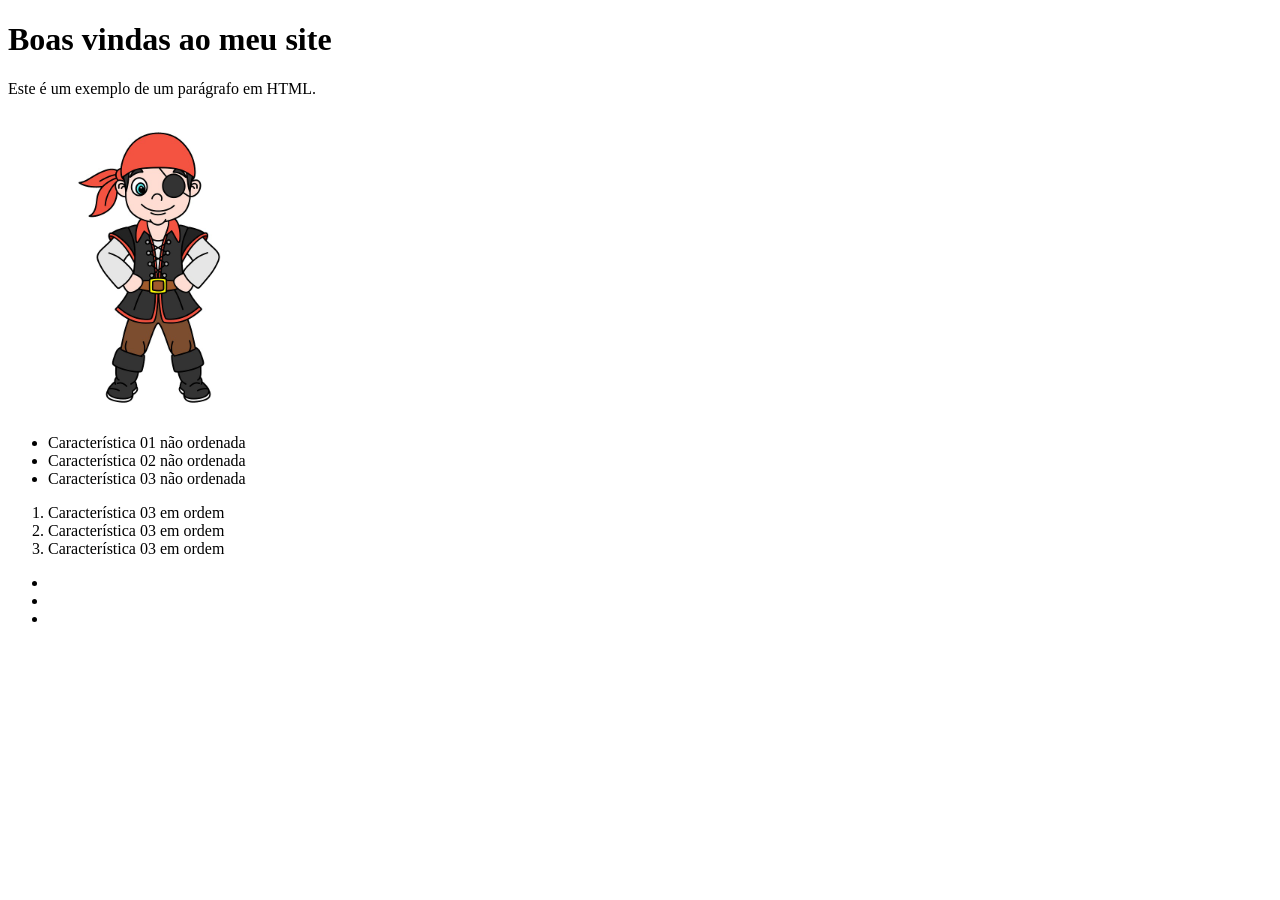
<file: HTML/index.html>
<!DOCTYPE html>
<html>
<head>
    <title>Aventuras em HTML</title>
</head>

<body>

    <header></header>

    <h1>Boas vindas ao meu site</h1>   
    <p>Este é um exemplo de um parágrafo em HTML.</p>
    <img src="Pirates.jpg" alt="Pirata mau!" loading="lazy" width="300" height="300">
    <ul>
        <li>Característica 01 não ordenada</li>
        <li>Característica 02 não ordenada</li>
        <li>Característica 03 não ordenada</li>
    </ul>
    <ol>
        <li>Característica 03 em ordem</li>
        <li>Característica 03 em ordem</li>
        <li>Característica 03 em ordem</li>
    </ol>

    <ul>
        <li></li>
        <li></li>
        <li></li>
    </ul>
    <footer></footer>
</body>
</html>
</file>
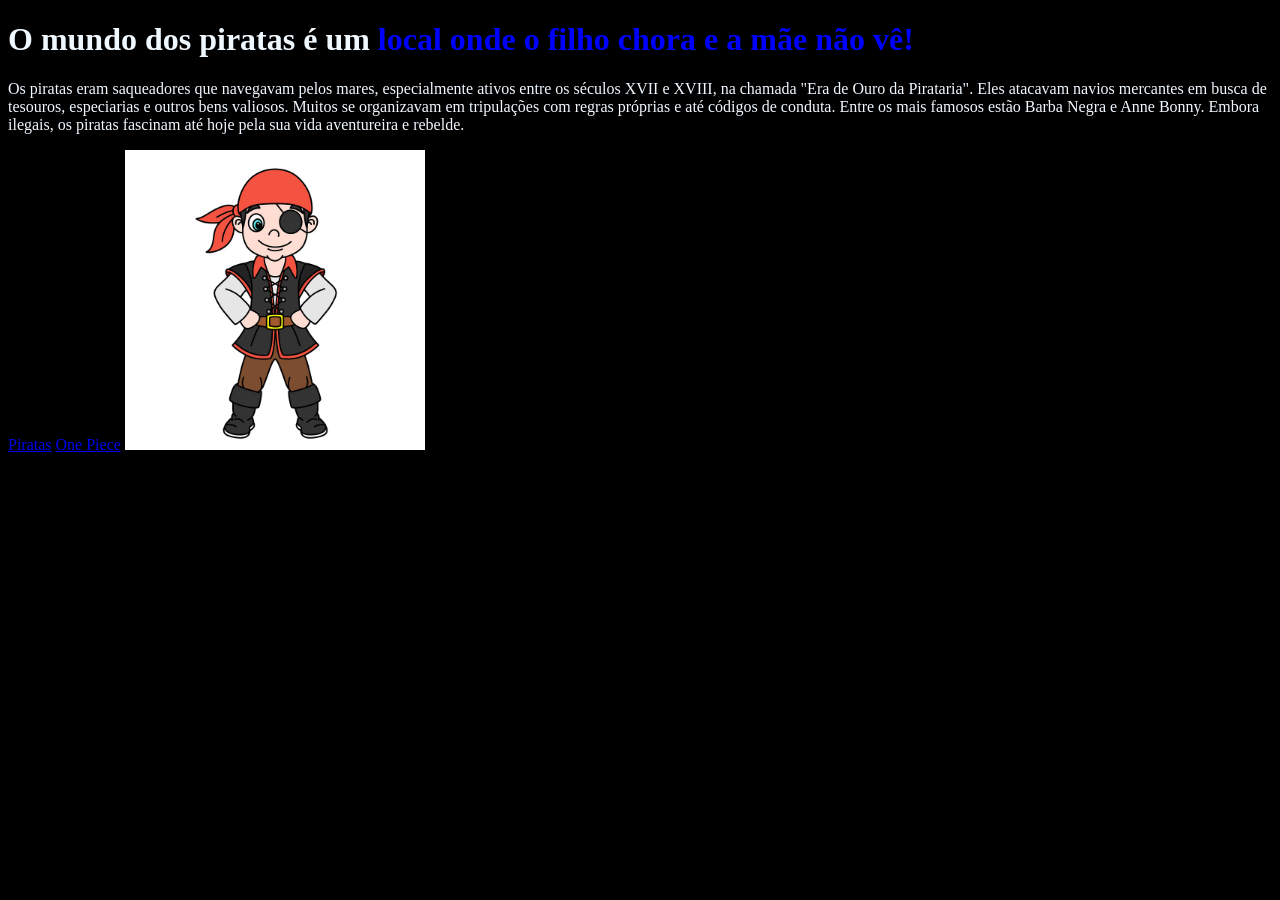
<file: HTML/piratas.html>
<!DOCTYPE html>
<html lang="pt-br">
<head>
    <link rel="stylesheet" href="style.css">
    <meta charset="UTF-8">
    <meta name="viewport" content="width=device-width, initial-scale=1.0">
    <title>Document</title>
</head>
<body>
    <header></header>
    <main>
        <h1>
            O mundo dos piratas é um <strong>local onde o filho 
            chora e a mãe não vê!</strong>
        </h1>
        <p>
            Os piratas eram saqueadores que navegavam 
            pelos mares, especialmente ativos entre 
            os séculos XVII e XVIII, na chamada "Era de 
            Ouro da Pirataria". Eles atacavam navios 
            mercantes em busca de tesouros, especiarias 
            e outros bens valiosos. Muitos se organizavam 
            em tripulações com regras próprias e até códigos 
            de conduta. Entre os mais famosos estão 
            Barba Negra e Anne Bonny. Embora ilegais, os piratas 
            fascinam até hoje pela sua vida aventureira e rebelde.
        </p>
        <a href="https://pt.wikipedia.org/wiki/Pirata"> Piratas</a>
        <a href="https://pt.wikipedia.org/wiki/One_Piece">One Piece</a>
        <img src="Pirates.jpg" alt="Piratas maus!" width="300" height="300" loading="lazy">

    </main>
    <footer></footer>
</body>
</html>
</file>
<file: HTML/style.css>
body{
    background-color: black;
    color: aliceblue;
    font-family: 'Comic Sans MS';
}
strong{
    color: blue;
}
</file>
